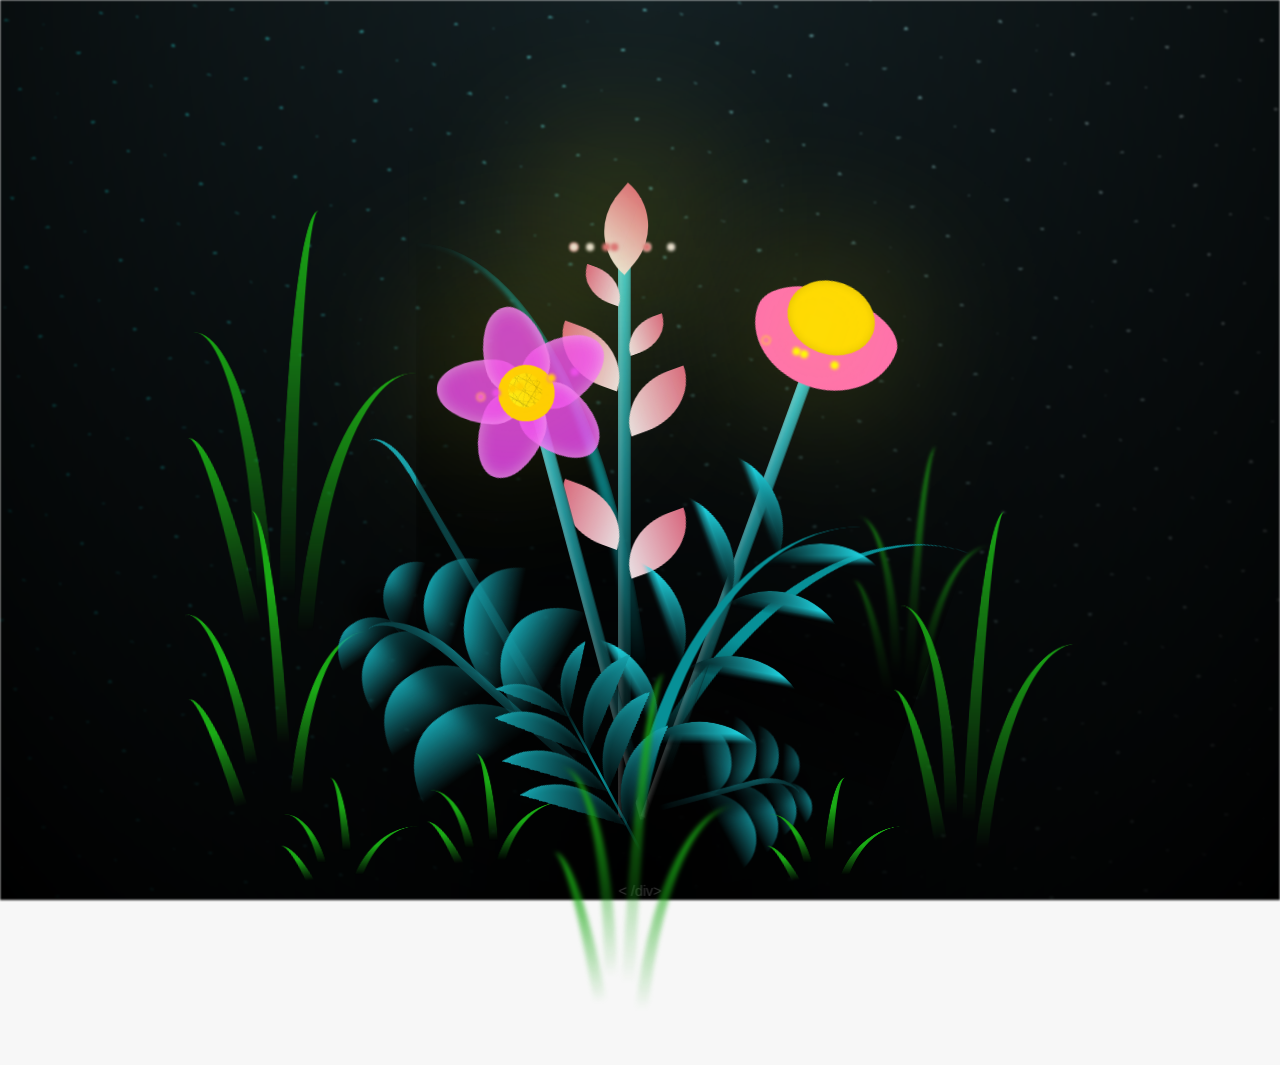
<file: inti/page/flower.html>
<!doctype html>
<!-- File HTML utama yang mendefinisikan struktur halaman web -->
<html lang="es">
    <head>
        <!-- Meta tags untuk pengaturan karakter, kompatibilitas dan viewport -->
        <meta charset="UTF-8" />
        <!-- Mengatur encoding karakter UTF-8 -->
        <meta http-equiv="X-UA-Compatible" content="IE=edge" />
        <!-- Kompatibilitas dengan IE -->
        <meta name="viewport" content="width=device-width, initial-scale=1.0" />
        <!-- Viewport untuk responsive design -->

        <!-- Link ke file CSS dan favicon -->
        <link rel="stylesheet" href="./css/main.css" />
        <!-- File CSS utama -->
        <link rel="icon" href="./src/img/she-flower.png" type="image/x-icon" />
        <!-- Favicon halaman -->
        <title>Zure</title>
        <!-- Judul halaman -->
    </head>

    <body class="container">
        <!-- Audio yang akan diputar otomatis -->
        <audio src="./src/sound/ChristianBasso&HaienQiu-Flowers.mp3" autoplay></audio>

        <!-- Div untuk lirik -->
        <div id="lyrics"></div>

        <!-- Heading utama dengan pesan dalam bahasa Spanyol -->
        <h1 class="titulo">
            Selamat Ulang Tahun  <br>Ayla Azzura Divalencia
        </h1>

        <!-- Div untuk efek malam -->
        <div class="night"></div>

        <!-- Container utama untuk animasi bunga -->
        <div class="flowers">
            <!-- Bunga pertama dengan daun dan cahaya -->
            <div class="flower flower--1">
                <!-- Struktur daun bunga -->
                <div class="flower__leafs flower__leafs--1">
                    <!-- <div class="flower__leaf-1 flower__leaf-1--1"></div> -->
                    <div class="flower__leaf-1 flower__leaf-1--2"></div>
                    <!-- <div class="flower__leaf-1 flower__leaf-1--3"></div> -->
                    <!-- <div class="flower__leaf-1 flower__leaf-1--4"></div> -->
                    <!-- <div class="flower__white-circle-1"></div> -->

                    <!-- Efek cahaya pada bunga -->
                    <div class="flower__light-1 flower__light-1--1"></div>
                    <div class="flower__light-1 flower__light-1--2"></div>
                    <div class="flower__light-1 flower__light-1--3"></div>
                    <div class="flower__light-1 flower__light-1--4"></div>
                    <div class="flower__light-1 flower__light-1--5"></div>
                    <div class="flower__light-1 flower__light-1--6"></div>
                    <div class="flower__light-1 flower__light-1--7"></div>
                    <div class="flower__light-1 flower__light-1--8"></div>
                </div>

                <!-- Batang bunga dengan daun -->
                <div class="flower__line">
                    <div class="flower__line__leaf flower__line__leaf--1"></div>
                    <div class="flower__line__leaf flower__line__leaf--2"></div>
                    <div class="flower__line__leaf flower__line__leaf--3"></div>
                    <div class="flower__line__leaf flower__line__leaf--4"></div>
                    <div class="flower__line__leaf flower__line__leaf--5"></div>
                    <div class="flower__line__leaf flower__line__leaf--6"></div>
                </div>
            </div>

            <!-- Bunga kedua dengan struktur serupa -->
            <div class="flower flower--2">
                <!-- Struktur sama seperti bunga pertama -->
                <div class="flower__leafs flower__leafs--2">
                    <!-- <div class="flower__leaf-2 flower__leaf-2--1"></div> -->
                    <!-- <div class="flower__leaf-2 flower__leaf-2--2"></div> -->
                    <!-- <div class="flower__leaf-2 flower__leaf-2--3"></div> -->
                    <!-- <div class="flower__leaf-2 flower__leaf-2--4"></div> -->
                    <div class="flower__white-circle-2">
                        <div>
                            <div class="flower-petals"></div>
                            <div class="flower-center"></div>
                        </div>
                    </div>

                    <div class="flower__light-2 flower__light-2--1"></div>
                    <div class="flower__light-2 flower__light-2--2"></div>
                    <div class="flower__light-2 flower__light-2--3"></div>
                    <div class="flower__light-2 flower__light-2--4"></div>
                    <div class="flower__light-2 flower__light-2--5"></div>
                    <div class="flower__light-2 flower__light-2--6"></div>
                    <div class="flower__light-2 flower__light-2--7"></div>
                    <div class="flower__light-2 flower__light-2--8"></div>
                </div>
                <div class="flower__line">
                    <!-- <div class="flower__line__leaf flower__line__leaf--1"></div>
                    <div class="flower__line__leaf flower__line__leaf--2"></div>
                    <div class="flower__line__leaf flower__line__leaf--3"></div>
                    <div class="flower__line__leaf flower__line__leaf--4"></div> -->
                </div>
            </div>

            <!-- Bunga ketiga dengan struktur serupa -->
            <div class="flower flower--3">
                <!-- Struktur sama seperti bunga sebelumnya -->
                <div class="flower__leafs flower__leafs--3">
                    <div class="flower__leaf-3 flower__leaf-3--1"></div>
                    <div class="flower__leaf-3 flower__leaf-3--2"></div>
                    <div class="flower__leaf-3 flower__leaf-3--3"></div>
                    <div class="flower__leaf-3 flower__leaf-3--4"></div>
                    <div class="flower__leaf-3 flower__leaf-3--5"></div>

                    <div class="flower__white-circle-3"></div>

                    <div class="flower__light-3 flower__light-3--1"></div>
                    <div class="flower__light-3 flower__light-3--2"></div>
                    <div class="flower__light-3 flower__light-3--3"></div>
                    <div class="flower__light-3 flower__light-3--4"></div>
                    <div class="flower__light-3 flower__light-3--5"></div>
                    <div class="flower__light-3 flower__light-3--6"></div>
                    <div class="flower__light-3 flower__light-3--7"></div>
                    <div class="flower__light-3 flower__light-3--8"></div>
                </div>
                <div class="flower__line">
                    <!-- <div class="flower__line__leaf flower__line__leaf--1"></div>
                    <div class="flower__line__leaf flower__line__leaf--2"></div>
                    <div class="flower__line__leaf flower__line__leaf--3"></div>
                    <div class="flower__line__leaf flower__line__leaf--4"></div> -->
                </div>
            </div>

            <!-- Animasi pertumbuhan dengan timing -->
            <div class="grow-ans" style="--d: 1.2s">
                <div class="flower__g-long">
                    <div class="flower__g-long__top"></div>
                    <div class="flower__g-long__bottom"></div>
                </div>
            </div>

            <!-- Rumput yang tumbuh -->
            <div class="growing-grass">
                <!-- Struktur rumput pertama -->
                <div class="flower__grass flower__grass--1">
                    <div class="flower__grass--top"></div>
                    <div class="flower__grass--bottom"></div>
                    <div
                        class="flower__grass__leaf flower__grass__leaf--1"
                    ></div>
                    <div
                        class="flower__grass__leaf flower__grass__leaf--2"
                    ></div>
                    <div
                        class="flower__grass__leaf flower__grass__leaf--3"
                    ></div>
                    <div
                        class="flower__grass__leaf flower__grass__leaf--4"
                    ></div>
                    <div
                        class="flower__grass__leaf flower__grass__leaf--5"
                    ></div>
                    <div
                        class="flower__grass__leaf flower__grass__leaf--6"
                    ></div>
                    <div
                        class="flower__grass__leaf flower__grass__leaf--7"
                    ></div>
                    <div
                        class="flower__grass__leaf flower__grass__leaf--8"
                    ></div>
                    <div class="flower__grass__overlay"></div>
                </div>
            </div>

            <!-- Rumput kedua yang tumbuh -->
            <div class="growing-grass">
                <!-- Struktur sama seperti rumput pertama -->
                <div class="flower__grass flower__grass--2">
                    <div class="flower__grass--top"></div>
                    <div class="flower__grass--bottom"></div>
                    <div
                        class="flower__grass__leaf flower__grass__leaf--1"
                    ></div>
                    <div
                        class="flower__grass__leaf flower__grass__leaf--2"
                    ></div>
                    <div
                        class="flower__grass__leaf flower__grass__leaf--3"
                    ></div>
                    <div
                        class="flower__grass__leaf flower__grass__leaf--4"
                    ></div>
                    <div
                        class="flower__grass__leaf flower__grass__leaf--5"
                    ></div>
                    <div
                        class="flower__grass__leaf flower__grass__leaf--6"
                    ></div>
                    <div
                        class="flower__grass__leaf flower__grass__leaf--7"
                    ></div>
                    <div
                        class="flower__grass__leaf flower__grass__leaf--8"
                    ></div>
                    <div class="flower__grass__overlay"></div>
                </div>
            </div>

            <!-- Animasi daun kanan -->
            <div class="grow-ans" style="--d: 2.4s">
                <div class="flower__g-right flower__g-right--1">
                    <div class="leaf"></div>
                </div>
            </div>

            <div class="grow-ans" style="--d: 2.8s">
                <div class="flower__g-right flower__g-right--2">
                    <div class="leaf"></div>
                </div>
            </div>

            <!-- Animasi daun depan -->
            <div class="grow-ans" style="--d: 2.8s">
                <div class="flower__g-front">
                    <!-- Wrapper daun depan -->
                    <div
                        class="flower__g-front__leaf-wrapper flower__g-front__leaf-wrapper--1"
                    >
                        <div class="flower__g-front__leaf"></div>
                    </div>
                    <div
                        class="flower__g-front__leaf-wrapper flower__g-front__leaf-wrapper--2"
                    >
                        <div class="flower__g-front__leaf"></div>
                    </div>
                    <div
                        class="flower__g-front__leaf-wrapper flower__g-front__leaf-wrapper--3"
                    >
                        <div class="flower__g-front__leaf"></div>
                    </div>
                    <div
                        class="flower__g-front__leaf-wrapper flower__g-front__leaf-wrapper--4"
                    >
                        <div class="flower__g-front__leaf"></div>
                    </div>
                    <div
                        class="flower__g-front__leaf-wrapper flower__g-front__leaf-wrapper--5"
                    >
                        <div class="flower__g-front__leaf"></div>
                    </div>
                    <div
                        class="flower__g-front__leaf-wrapper flower__g-front__leaf-wrapper--6"
                    >
                        <div class="flower__g-front__leaf"></div>
                    </div>
                    <div
                        class="flower__g-front__leaf-wrapper flower__g-front__leaf-wrapper--7"
                    >
                        <div class="flower__g-front__leaf"></div>
                    </div>
                    <div
                        class="flower__g-front__leaf-wrapper flower__g-front__leaf-wrapper--8"
                    >
                        <div class="flower__g-front__leaf"></div>
                    </div>
                    <div class="flower__g-front__line"></div>
                </div>
            </div>

            <!-- Animasi dengan kumpulan daun -->
            <div class="grow-ans" style="--d: 3.2s">
                <div class="flower__g-fr">
                    <div class="leaf"></div>
                    <div class="flower__g-fr__leaf flower__g-fr__leaf--1"></div>
                    <div class="flower__g-fr__leaf flower__g-fr__leaf--2"></div>
                    <div class="flower__g-fr__leaf flower__g-fr__leaf--3"></div>
                    <div class="flower__g-fr__leaf flower__g-fr__leaf--4"></div>
                    <div class="flower__g-fr__leaf flower__g-fr__leaf--5"></div>
                    <div class="flower__g-fr__leaf flower__g-fr__leaf--6"></div>
                    <div class="flower__g-fr__leaf flower__g-fr__leaf--7"></div>
                    <div class="flower__g-fr__leaf flower__g-fr__leaf--8"></div>
                </div>
            </div>

            <!-- Kumpulan daun panjang dengan animasi -->
            <div class="long-g long-g--0">
                <div class="grow-ans" style="--d: 3s">
                    <div class="leaf leaf--0"></div>
                </div>
                <div class="grow-ans" style="--d: 2.2s">
                    <div class="leaf leaf--1"></div>
                </div>
                <div class="grow-ans" style="--d: 3.4s">
                    <div class="leaf leaf--2"></div>
                </div>
                <div class="grow-ans" style="--d: 3.6s">
                    <div class="leaf leaf--3"></div>
                </div>
            </div>

            <div class="long-g long-g--1">
                <div class="grow-ans" style="--d: 3.6s">
                    <div class="leaf leaf--0"></div>
                </div>
                <div class="grow-ans" style="--d: 3.8s">
                    <div class="leaf leaf--1"></div>
                </div>
                <div class="grow-ans" style="--d: 4s">
                    <div class="leaf leaf--2"></div>
                </div>
                <div class="grow-ans" style="--d: 4.2s">
                    <div class="leaf leaf--3"></div>
                </div>
            </div>

            <div class="long-g long-g--2">
                <div class="grow-ans" style="--d: 4s">
                    <div class="leaf leaf--0"></div>
                </div>
                <div class="grow-ans" style="--d: 4.2s">
                    <div class="leaf leaf--1"></div>
                </div>
                <div class="grow-ans" style="--d: 4.4s">
                    <div class="leaf leaf--2"></div>
                </div>
                <div class="grow-ans" style="--d: 4.6s">
                    <div class="leaf leaf--3"></div>
                </div>
            </div>

            <div class="long-g long-g--3">
                <div class="grow-ans" style="--d: 4s">
                    <div class="leaf leaf--0"></div>
                </div>
                <div class="grow-ans" style="--d: 4.2s">
                    <div class="leaf leaf--1"></div>
                </div>
                <div class="grow-ans" style="--d: 3s">
                    <div class="leaf leaf--2"></div>
                </div>
                <div class="grow-ans" style="--d: 3.6s">
                    <div class="leaf leaf--3"></div>
                </div>
            </div>

            <div class="long-g long-g--4">
                <div class="grow-ans" style="--d: 4s">
                    <div class="leaf leaf--0"></div>
                </div>
                <div class="grow-ans" style="--d: 4.2s">
                    <div class="leaf leaf--1"></div>
                </div>
                <div class="grow-ans" style="--d: 3s">
                    <div class="leaf leaf--2"></div>
                </div>
                <div class="grow-ans" style="--d: 3.6s">
                    <div class="leaf leaf--3"></div>
                </div>
            </div>

            <div class="long-g long-g--5">
                <div class="grow-ans" style="--d: 4s">
                    <div class="leaf leaf--0"></div>
                </div>
                <div class="grow-ans" style="--d: 4.2s">
                    <div class="leaf leaf--1"></div>
                </div>
                <div class="grow-ans" style="--d: 3s">
                    <div class="leaf leaf--2"></div>
                </div>
                <div class="grow-ans" style="--d: 3.6s">
                    <div class="leaf leaf--3"></div>
                </div>
            </div>

            <div class="long-g long-g--6">
                <div class="grow-ans" style="--d: 4.2s">
                    <div class="leaf leaf--0"></div>
                </div>
                <div class="grow-ans" style="--d: 4.4s">
                    <div class="leaf leaf--1"></div>
                </div>
                <div class="grow-ans" style="--d: 4.6s">
                    <div class="leaf leaf--2"></div>
                </div>
                <div class="grow-ans" style="--d: 4.8s">
                    <div class="leaf leaf--3"></div>
                </div>
            </div>

            <div class="long-g long-g--7">
                <div class="grow-ans" style="--d: 3s">
                    <div class="leaf leaf--0"></div>
                </div>
                <div class="grow-ans" style="--d: 3.2s">
                    <div class="leaf leaf--1"></div>
                </div>
                <div class="grow-ans" style="--d: 3.5s">
                    <div class="leaf leaf--2"></div>
                </div>
                <div class="grow-ans" style="--d: 3.6s">
                    <div class="leaf leaf--3"></div>
                </div>
            </div>
        <   /div>

        <!-- Script JavaScript untuk animasi dan fungsi lainnya -->
        <script src="./js/anim.js"></script>
        <script src="./js/main.js"></script>
    </body>
</html>
</file>
<file: inti/page/css/main.css>
*,
*::after,
*::before {
  padding: 0;
  margin: 0;
  box-sizing: border-box;
}

:root {
  --dark-color: #000;
}

body {
  display: flex;
  align-items: flex-end;
  justify-content: center;
  min-height: 100vh;
  background-color: var(--dark-color);
  overflow: hidden;
  perspective: 1000px;
}

#lyrics {
  font-size: 28px;
  font-family: "Franklin Gothic Medium", "Arial Narrow", Arial, sans-serif;
  color: white;
  position: absolute;
  margin-bottom: 20%;
  z-index: 1;
  font-weight: bold;
  letter-spacing: 4px;
}
@media only screen and (max-width: 600px) {
  /* Estilos específicos para dispositivos con un ancho máximo de 600px */
  #lyrics {
      font-size: 14px; /* Reduce el tamaño del texto para dispositivos más pequeños */
      margin-bottom: 530px;
      letter-spacing: 3px;
  }

}
.titulo {
  margin-bottom: 180px;
  font-family: "Arial Narrow", Arial, sans-serif;
  color: yellow;
  position: absolute;
  font-weight: bold;
  letter-spacing: 10px;
  opacity: 0;
  animation: fadeIn 3s ease-in-out forwards;
  text-align: center;
}
@keyframes fadeIn {
  from {
    opacity: 0;
  }
  to {
    opacity: 1;
  }
}

.night {
  z-index: -1;
  position: absolute;
  left: 50%;
  top: 0;
  transform: translateX(-50%);
  width: 100%;
  height: 100%;
  filter: blur(0.1vmin);
  background-image: radial-gradient(
      ellipse at top,
      transparent 0%,
      var(--dark-color)
    ),
    radial-gradient(
      ellipse at bottom,
      var(--dark-color),
      rgba(145, 233, 255, 0.2)
    ),
    repeating-linear-gradient(
      220deg,
      rgb(0, 0, 0) 0px,
      rgb(0, 0, 0) 19px,
      transparent 19px,
      transparent 22px
    ),
    repeating-linear-gradient(
      189deg,
      rgb(0, 0, 0) 0px,
      rgb(0, 0, 0) 19px,
      transparent 19px,
      transparent 22px
    ),
    repeating-linear-gradient(
      148deg,
      rgb(0, 0, 0) 0px,
      rgb(0, 0, 0) 19px,
      transparent 19px,
      transparent 22px
    ),
    linear-gradient(90deg, rgb(0, 255, 250), rgb(240, 240, 240));
}

.flowers {
  position: relative;
  transform: scale(0.9);
  /*margin-bottom: 100px;
  */
}

@media only screen and (max-width: 600px) {
  /* Estilos específicos para dispositivos con un ancho máximo de 600px */
.flowers {
      font-size: 14px;
      margin-bottom: 35%;
      letter-spacing: 3px;
      transform: scale(1.0);
}

}

.flower {
  position: absolute;
  bottom: 10vmin;
  transform-origin: bottom center;
  z-index: 10;
  --fl-speed: 0.8s;
}
.flower--1 {
  -webkit-animation: moving-flower-1 4s linear infinite;
  animation: moving-flower-1 4s linear infinite;
}
.flower--1 .flower__line {
  height: 70vmin;
  -webkit-animation-delay: 0.3s;
  animation-delay: 0.3s;
}
.flower--1 .flower__line__leaf--1 {
  -webkit-animation: blooming-leaf-right var(--fl-speed) 1.6s backwards;
  animation: blooming-leaf-right var(--fl-speed) 1.6s backwards;
}
.flower--1 .flower__line__leaf--2 {
  -webkit-animation: blooming-leaf-right var(--fl-speed) 1.4s backwards;
  animation: blooming-leaf-right var(--fl-speed) 1.4s backwards;
}
.flower--1 .flower__line__leaf--3 {
  -webkit-animation: blooming-leaf-left var(--fl-speed) 1.2s backwards;
  animation: blooming-leaf-left var(--fl-speed) 1.2s backwards;
}
.flower--1 .flower__line__leaf--4 {
  -webkit-animation: blooming-leaf-left var(--fl-speed) 1s backwards;
  animation: blooming-leaf-left var(--fl-speed) 1s backwards;
}
.flower--1 .flower__line__leaf--5 {
  -webkit-animation: blooming-leaf-right var(--fl-speed) 1.8s backwards;
  animation: blooming-leaf-right var(--fl-speed) 1.8s backwards;
}
.flower--1 .flower__line__leaf--6 {
  -webkit-animation: blooming-leaf-left var(--fl-speed) 2s backwards;
  animation: blooming-leaf-left var(--fl-speed) 2s backwards;
}
.flower--2 {
  left: 50%;
  transform: rotate(20deg);
  -webkit-animation: moving-flower-2 4s linear infinite;
  animation: moving-flower-2 4s linear infinite;
}
.flower--2 .flower__line {
  height: 60vmin;
  -webkit-animation-delay: 0.6s;
  animation-delay: 0.6s;
}
.flower--2 .flower__line__leaf--1 {
  -webkit-animation: blooming-leaf-right var(--fl-speed) 1.9s backwards;
  animation: blooming-leaf-right var(--fl-speed) 1.9s backwards;
}
.flower--2 .flower__line__leaf--2 {
  -webkit-animation: blooming-leaf-right var(--fl-speed) 1.7s backwards;
  animation: blooming-leaf-right var(--fl-speed) 1.7s backwards;
}
.flower--2 .flower__line__leaf--3 {
  -webkit-animation: blooming-leaf-left var(--fl-speed) 1.5s backwards;
  animation: blooming-leaf-left var(--fl-speed) 1.5s backwards;
}
.flower--2 .flower__line__leaf--4 {
  -webkit-animation: blooming-leaf-left var(--fl-speed) 1.3s backwards;
  animation: blooming-leaf-left var(--fl-speed) 1.3s backwards;
}
.flower--3 {
  left: 50%;
  transform: rotate(-15deg);
  -webkit-animation: moving-flower-3 4s linear infinite;
  animation: moving-flower-3 4s linear infinite;
}
.flower--3 .flower__line {
  -webkit-animation-delay: 0.9s;
  animation-delay: 0.9s;
}
.flower--3 .flower__line__leaf--1 {
  -webkit-animation: blooming-leaf-right var(--fl-speed) 2.5s backwards;
  animation: blooming-leaf-right var(--fl-speed) 2.5s backwards;
}
.flower--3 .flower__line__leaf--2 {
  -webkit-animation: blooming-leaf-right var(--fl-speed) 2.3s backwards;
  animation: blooming-leaf-right var(--fl-speed) 2.3s backwards;
}
.flower--3 .flower__line__leaf--3 {
  -webkit-animation: blooming-leaf-left var(--fl-speed) 2.1s backwards;
  animation: blooming-leaf-left var(--fl-speed) 2.1s backwards;
}
.flower--3 .flower__line__leaf--4 {
  -webkit-animation: blooming-leaf-left var(--fl-speed) 1.9s backwards;
  animation: blooming-leaf-left var(--fl-speed) 1.9s backwards;
}
.flower__leafs {
  position: relative;
  -webkit-animation: blooming-flower 2s backwards;
  animation: blooming-flower 2s backwards;
}
.flower__leafs--1 {
  -webkit-animation-delay: 1.1s;
  animation-delay: 1.1s;
}
.flower__leafs--2 {
  -webkit-animation-delay: 1.4s;
  animation-delay: 1.4s;
}
.flower__leafs--3 {
  -webkit-animation-delay: 1.7s;
  animation-delay: 1.7s;
}
.flower__leafs::after {
  content: "";
  position: absolute;
  left: 0;
  top: 0;
  transform: translate(-50%, -100%);
  width: 8vmin;
  height: 8vmin;
  background-color: #f9fd25;
  /* background-color: #fd2525; */
  filter: blur(10vmin);
}
.flower__leaf-1 {
  /* position: absolute;
  bottom: 0;
  left: 50%;
  width: 7vmin;
  height: 14vmin;
  border-radius: 43% 57% 52% 48% / 72% 73% 27% 28%;
  background-color: #d8677e;
  background-color: #d8677e;
  transform-origin: bottom center;
  opacity: 0.9;
  box-shadow: inset 0 0 2vmin rgba(255, 255, 255, 0.5); */
  --w: 7vmin;
  --h: calc(var(--w) + 2vmin);
  position: absolute;
  top: 20%;
  left: 90%;
  width: var(--w);
  height: var(--h);
  border-top-right-radius: var(--h);
  border-bottom-left-radius: var(--h);
  background-image: linear-gradient(to top, #e8dde0, #d8677e);
}
.flower__leaf-1--1 {
  transform: translate(-10%, 1%) rotateY(40deg) rotateX(-50deg);
}
.flower__leaf-1--2 {
  transform: translate(-138%, -4%) rotate(40deg) translateY(-100%);
}
.flower__leaf-1--3 {
  transform: translate(-90%, 0%) rotateY(45deg) rotateX(50deg);
}
.flower__leaf-1--4 {
  width: 8vmin;
  height: 8vmin;
  transform-origin: bottom left;
  border-radius: 4vmin 10vmin 4vmin 4vmin;
  transform: translate(0%, 18%) rotateX(70deg) rotate(-43deg);
  background-color: #7c6901;
  z-index: 1;
  opacity: 0.8;
}
.flower__white-circle-1 {
  position: absolute;
  left: -3.5vmin;
  top: -3vmin;
  width: 9vmin;
  height: 4vmin;
  border-radius: 50%;
  background-color: #fff;
}
.flower__white-circle-1::after {
  content: "";
  position: absolute;
  left: 50%;
  top: 45%;
  transform: translate(-50%, -50%);
  width: 60%;
  height: 60%;
  border-radius: inherit;
  background-image: repeating-linear-gradient(
      135deg,
      rgba(0, 0, 0, 0.03) 0px,
      rgba(0, 0, 0, 0.03) 1px,
      transparent 1px,
      transparent 12px
    ),
    repeating-linear-gradient(
      45deg,
      rgba(0, 0, 0, 0.03) 0px,
      rgba(0, 0, 0, 0.03) 1px,
      transparent 1px,
      transparent 12px
    ),
    repeating-linear-gradient(
      67.5deg,
      rgba(0, 0, 0, 0.03) 0px,
      rgba(0, 0, 0, 0.03) 1px,
      transparent 1px,
      transparent 12px
    ),
    repeating-linear-gradient(
      135deg,
      rgba(0, 0, 0, 0.03) 0px,
      rgba(0, 0, 0, 0.03) 1px,
      transparent 1px,
      transparent 12px
    ),
    repeating-linear-gradient(
      45deg,
      rgba(0, 0, 0, 0.03) 0px,
      rgba(0, 0, 0, 0.03) 1px,
      transparent 1px,
      transparent 12px
    ),
    repeating-linear-gradient(
      112.5deg,
      rgba(0, 0, 0, 0.03) 0px,
      rgba(0, 0, 0, 0.03) 1px,
      transparent 1px,
      transparent 12px
    ),
    repeating-linear-gradient(
      112.5deg,
      rgba(0, 0, 0, 0.03) 0px,
      rgba(0, 0, 0, 0.03) 1px,
      transparent 1px,
      transparent 12px
    ),
    repeating-linear-gradient(
      45deg,
      rgba(0, 0, 0, 0.03) 0px,
      rgba(0, 0, 0, 0.03) 1px,
      transparent 1px,
      transparent 12px
    ),
    repeating-linear-gradient(
      22.5deg,
      rgba(0, 0, 0, 0.03) 0px,
      rgba(0, 0, 0, 0.03) 1px,
      transparent 1px,
      transparent 12px
    ),
    repeating-linear-gradient(
      45deg,
      rgba(0, 0, 0, 0.03) 0px,
      rgba(0, 0, 0, 0.03) 1px,
      transparent 1px,
      transparent 12px
    ),
    repeating-linear-gradient(
      22.5deg,
      rgba(0, 0, 0, 0.03) 0px,
      rgba(0, 0, 0, 0.03) 1px,
      transparent 1px,
      transparent 12px
    ),
    repeating-linear-gradient(
      135deg,
      rgba(0, 0, 0, 0.03) 0px,
      rgba(0, 0, 0, 0.03) 1px,
      transparent 1px,
      transparent 12px
    ),
    repeating-linear-gradient(
      157.5deg,
      rgba(0, 0, 0, 0.03) 0px,
      rgba(0, 0, 0, 0.03) 1px,
      transparent 1px,
      transparent 12px
    ),
    repeating-linear-gradient(
      67.5deg,
      rgba(0, 0, 0, 0.03) 0px,
      rgba(0, 0, 0, 0.03) 1px,
      transparent 1px,
      transparent 12px
    ),
    repeating-linear-gradient(
      67.5deg,
      rgba(0, 0, 0, 0.03) 0px,
      rgba(0, 0, 0, 0.03) 1px,
      transparent 1px,
      
      transparent 12px
    ),
    linear-gradient(90deg, rgb(255, 235, 18), rgb(255, 206, 0));
}
.flower__leaf-2 {
  position: absolute;
  bottom: 0;
  left: 50%;
  width: 8vmin;
  height: 11vmin;
  border-radius: 51% 49% 47% 53%/44% 45% 55% 69%;
  background-color: #253bfd;
  background-color: #fddd25;
  transform-origin: bottom center;
  opacity: 0.9;
  box-shadow: inset 0 0 2vmin rgba(255, 255, 255, 0.5);
}
.flower__leaf-2--1 {
  transform: translate(-10%, 1%) rotateY(40deg) rotateX(-50deg);
}
.flower__leaf-2--2 {
  transform: translate(-50%, -4%) rotateX(40deg);
}
.flower__leaf-2--3 {
  transform: translate(-90%, 0%) rotateY(45deg) rotateX(50deg);
}
.flower__leaf-2--4 {
  width: 8vmin;
  height: 8vmin;
  transform-origin: bottom left;
  border-radius: 4vmin 10vmin 4vmin 4vmin;
  transform: translate(0%, 18%) rotateX(70deg) rotate(-43deg);
  background-color: #7c6901;
  z-index: 1;
  opacity: 0.8;
}
.flower__white-circle-2 {
  position: absolute; /* Untuk memposisikan pusat dan kelopak secara relatif */
  width: 15vmin; /* Sesuaikan ukuran bunga sesuai kebutuhan */
  height: 15vmin; /* Sesuaikan ukuran bunga sesuai kebutuhan */
  transform: translateY(-70%) translateX(-43%);
}
.flower-center {
  position: absolute;
  top: 50%;
  left: 50%;
  transform: translate(-50%, -60%) translateY(-2vmin); /* Untuk memusatkan lingkaran */
  width: 11vmin; /* Sesuaikan ukuran pusat bunga */
  height: 9vmin; /* Sesuaikan ukuran pusat bunga */
  background-color: #FFD700; /* Kuning cerah */
  border-radius: 50%; /* Membuat bentuk lingkaran */
  box-shadow: inset 0 0 1vmin rgba(0,0,0,0.15);
  z-index: 2; /* Memastikan pusat bunga berada di atas kelopak */
}

.flower-petals {
  position: absolute;
  top: 50%;
  left: 50%;
  transform: translate(-50%, -50%); /* Untuk memusatkan kelopak */
  width: 18vmin; /* Sesuaikan ukuran kelopak, lebih besar dari pusat */
  height: 12vmin; /* Sesuaikan ukuran kelopak, lebih besar dari pusat */
  background-color: #FF69B4; /* Merah muda */
  border-radius: 49% 51% 50% 50% / 40% 36% 64% 60% ; /* Membuat bentuk 'blobby' tidak beraturan */
  z-index: 1; /* Memastikan kelopak berada di belakang pusat bunga */
}
.flower__leaf-3 {
  position: absolute;
  bottom: 0;
  left: 50%;
  width: 8vmin;
  height: 11vmin;
  border-radius: 51% 49% 49% 51% / 64% 65% 35% 36% ;
  background-color: #253bfd;
  background-color: #ee41fce8;
  transform-origin: bottom center;
  opacity: 0.9;
  box-shadow: inset 0 0 2vmin rgba(255, 255, 255, 0.5);
}
.flower__leaf-3--1 {
  transform: translate(-60%, 5% ) rotate(72deg) rotateY(0deg) rotateX(0deg);
}
.flower__leaf-3--2 {
  transform: translate(-60%, 5% ) rotate(144deg) rotateY(0deg) rotateX(0deg);
}
.flower__leaf-3--3 {
  transform: translate(-60%, 5% ) rotate(216deg) rotateY(0deg) rotateX(0deg);
}
.flower__leaf-3--4 {
  transform: translate(-60%, 5% ) rotate(288deg) rotateY(0deg) rotateX(0deg);
}
.flower__leaf-3--5 {
  transform: translate(-60%, 5% ) rotate(360deg) rotateY(0deg) rotateX(0deg);
}
.flower__white-circle-3 {
  position: absolute;
  left: -3.5vmin;
  top: -3vmin;
  width: 7vmin;
  height: 7vmin;
  border-radius: 50%;
  background-color: #ffca00ff;
}
.flower__white-circle-3::after {
  content: "";
  position: absolute;
  left: 50%;
  top: 45%;
  transform: translate(-50%, -50%);
  width: 60%;
  height: 60%;
  border-radius: inherit;
  background-image: repeating-linear-gradient(
      135deg,
      rgba(0, 0, 0, 0.03) 0px,
      rgba(0, 0, 0, 0.03) 1px,
      transparent 1px,
      transparent 12px
    ),
    repeating-linear-gradient(
      45deg,
      rgba(0, 0, 0, 0.03) 0px,
      rgba(0, 0, 0, 0.03) 1px,
      transparent 1px,
      transparent 12px
    ),
    repeating-linear-gradient(
      67.5deg,
      rgba(0, 0, 0, 0.03) 0px,
      rgba(0, 0, 0, 0.03) 1px,
      transparent 1px,
      transparent 12px
    ),
    repeating-linear-gradient(
      135deg,
      rgba(0, 0, 0, 0.03) 0px,
      rgba(0, 0, 0, 0.03) 1px,
      transparent 1px,
      transparent 12px
    ),
    repeating-linear-gradient(
      45deg,
      rgba(0, 0, 0, 0.03) 0px,
      rgba(0, 0, 0, 0.03) 1px,
      transparent 1px,
      transparent 12px
    ),
    repeating-linear-gradient(
      112.5deg,
      rgba(0, 0, 0, 0.03) 0px,
      rgba(0, 0, 0, 0.03) 1px,
      transparent 1px,
      transparent 12px
    ),
    repeating-linear-gradient(
      112.5deg,
      rgba(0, 0, 0, 0.03) 0px,
      rgba(0, 0, 0, 0.03) 1px,
      transparent 1px,
      transparent 12px
    ),
    repeating-linear-gradient(
      45deg,
      rgba(0, 0, 0, 0.03) 0px,
      rgba(0, 0, 0, 0.03) 1px,
      transparent 1px,
      transparent 12px
    ),
    repeating-linear-gradient(
      22.5deg,
      rgba(0, 0, 0, 0.03) 0px,
      rgba(0, 0, 0, 0.03) 1px,
      transparent 1px,
      transparent 12px
    ),
    repeating-linear-gradient(
      45deg,
      rgba(0, 0, 0, 0.03) 0px,
      rgba(0, 0, 0, 0.03) 1px,
      transparent 1px,
      transparent 12px
    ),
    repeating-linear-gradient(
      22.5deg,
      rgba(0, 0, 0, 0.03) 0px,
      rgba(0, 0, 0, 0.03) 1px,
      transparent 1px,
      transparent 12px
    ),
    repeating-linear-gradient(
      135deg,
      rgba(0, 0, 0, 0.03) 0px,
      rgba(0, 0, 0, 0.03) 1px,
      transparent 1px,
      transparent 12px
    ),
    repeating-linear-gradient(
      157.5deg,
      rgba(0, 0, 0, 0.03) 0px,
      rgba(0, 0, 0, 0.03) 1px,
      transparent 1px,
      transparent 12px
    ),
    repeating-linear-gradient(
      67.5deg,
      rgba(0, 0, 0, 0.03) 0px,
      rgba(0, 0, 0, 0.03) 1px,
      transparent 1px,
      transparent 12px
    ),
    repeating-linear-gradient(
      67.5deg,
      rgba(0, 0, 0, 0.03) 0px,
      rgba(0, 0, 0, 0.03) 1px,
      transparent 1px,
      transparent 12px
    ),
    linear-gradient(90deg, rgb(255, 235, 18), rgb(255, 206, 0));
}
.flower__line {
  height: 55vmin;
  width: 1.5vmin;
  background-image: linear-gradient(
      to left,
      rgba(0, 0, 0, 0.2),
      transparent,
      rgba(255, 255, 255, 0.2)
    ),
    linear-gradient(to top, transparent 10%, #14757a, #39c6d6);
  box-shadow: inset 0 0 2px rgba(0, 0, 0, 0.5);
  -webkit-animation: grow-flower-tree 4s backwards;
  animation: grow-flower-tree 4s backwards;
}
.flower__line__leaf {
  --w: 7vmin;
  --h: calc(var(--w) + 2vmin);
  position: absolute;
  top: 20%;
  left: 90%;
  width: var(--w);
  height: var(--h);
  border-top-right-radius: var(--h);
  border-bottom-left-radius: var(--h);
  background-image: linear-gradient(to top, #e8dde0, #d8677e);
}
.flower__line__leaf--1 {
  transform: rotate(70deg) rotateY(30deg);
}
.flower__line__leaf--2 {
  top: 45%;
  transform: rotate(70deg) rotateY(30deg);
}
.flower__line__leaf--3,
.flower__line__leaf--4,
.flower__line__leaf--6 {
  border-top-right-radius: 0;
  border-bottom-left-radius: 0;
  border-top-left-radius: var(--h);
  border-bottom-right-radius: var(--h);
  left: -460%;
  top: 12%;
  transform: rotate(-70deg) rotateY(30deg);
}
.flower__line__leaf--4 {
  top: 40%;
}
.flower__line__leaf--5 {
  top: 0;
  transform-origin: left;
  transform: rotate(70deg) rotateY(30deg) scale(0.6) translateX(120%);
}
.flower__line__leaf--6 {
  top: -2%;
  left: -450%;
  transform-origin: right;
  transform: rotate(-70deg) rotateY(30deg) scale(0.6) translateY(-30%);
}
.flower__light-1 {
  position: absolute;
  bottom: 0vmin;
  width: 1vmin;
  height: 1vmin;
  background-color: #d8677e;
  border-radius: 50%;
  filter: blur(0.2vmin);
  -webkit-animation: light-ans 4s linear infinite backwards;
  animation: light-ans 4s linear infinite backwards;
}
.flower__light-1:nth-child(odd) {
  background-color: #e8dde0;
}
.flower__light-1--1 {
  left: -2vmin;
  -webkit-animation-delay: 1s;
  animation-delay: 1s;
}
.flower__light-1--2 {
  left: 3vmin;
  -webkit-animation-delay: 0.5s;
  animation-delay: 0.5s;
}
.flower__light-1--3 {
  left: -6vmin;
  -webkit-animation-delay: 0.3s;
  animation-delay: 0.3s;
}
.flower__light-1--4 {
  left: 6vmin;
  -webkit-animation-delay: 0.9s;
  animation-delay: 0.9s;
}
.flower__light-1--5 {
  left: -1vmin;
  -webkit-animation-delay: 1.5s;
  animation-delay: 1.5s;
}
.flower__light-1--6 {
  left: -4vmin;
  -webkit-animation-delay: 3s;
  animation-delay: 3s;
}
.flower__light-1--7 {
  left: 3vmin;
  -webkit-animation-delay: 2s;
  animation-delay: 2s;
}
.flower__light-1--8 {
  left: -6vmin;
  -webkit-animation-delay: 3.5s;
  animation-delay: 3.5s;
}
.flower__light-2 {
  position: absolute;
  bottom: 0vmin;
  width: 1vmin;
  height: 1vmin;
  background-color: rgb(255, 251, 0);
  border-radius: 50%;
  filter: blur(0.2vmin);
  -webkit-animation: light-ans 4s linear infinite backwards;
  animation: light-ans 4s linear infinite backwards;
}
.flower__light-2:nth-child(odd) {
  background-color: #FF69B4;
}
.flower__light-2--1 {
  left: -2vmin;
  -webkit-animation-delay: 1s;
  animation-delay: 1s;
}
.flower__light-2--2 {
  left: 3vmin;
  -webkit-animation-delay: 0.5s;
  animation-delay: 0.5s;
}
.flower__light-2--3 {
  left: -6vmin;
  -webkit-animation-delay: 0.3s;
  animation-delay: 0.3s;
}
.flower__light-2--4 {
  left: 6vmin;
  -webkit-animation-delay: 0.9s;
  animation-delay: 0.9s;
}
.flower__light-2--5 {
  left: -1vmin;
  -webkit-animation-delay: 1.5s;
  animation-delay: 1.5s;
}
.flower__light-2--6 {
  left: -4vmin;
  -webkit-animation-delay: 3s;
  animation-delay: 3s;
}
.flower__light-2--7 {
  left: 3vmin;
  -webkit-animation-delay: 2s;
  animation-delay: 2s;
}
.flower__light-2--8 {
  left: -6vmin;
  -webkit-animation-delay: 3.5s;
  animation-delay: 3.5s;
}
.flower__light-3 {
  position: absolute;
  bottom: 0vmin;
  width: 1vmin;
  height: 1vmin;
  background-color: #ee41fce8;
  border-radius: 50%;
  filter: blur(0.2vmin);
  -webkit-animation: light-ans 4s linear infinite backwards;
  animation: light-ans 4s linear infinite backwards;
}
.flower__light-3:nth-child(odd) {
  background-color: #ffca00ff;
}
.flower__light-3--1 {
  left: -2vmin;
  -webkit-animation-delay: 1s;
  animation-delay: 1s;
}
.flower__light-3--2 {
  left: 3vmin;
  -webkit-animation-delay: 0.5s;
  animation-delay: 0.5s;
}
.flower__light-3--3 {
  left: -6vmin;
  -webkit-animation-delay: 0.3s;
  animation-delay: 0.3s;
}
.flower__light-3--4 {
  left: 6vmin;
  -webkit-animation-delay: 0.9s;
  animation-delay: 0.9s;
}
.flower__light-3--5 {
  left: -1vmin;
  -webkit-animation-delay: 1.5s;
  animation-delay: 1.5s;
}
.flower__light-3--6 {
  left: -4vmin;
  -webkit-animation-delay: 3s;
  animation-delay: 3s;
}
.flower__light-3--7 {
  left: 3vmin;
  -webkit-animation-delay: 2s;
  animation-delay: 2s;
}
.flower__light-3--8 {
  left: -6vmin;
  -webkit-animation-delay: 3.5s;
  animation-delay: 3.5s;
}
.flower__grass {
  --c: #159faa;
  --line-w: 1.5vmin;
  position: absolute;
  bottom: 12vmin;
  left: -7vmin;
  display: flex;
  flex-direction: column;
  align-items: flex-end;
  z-index: 20;
  transform-origin: bottom center;
  transform: rotate(-48deg) rotateY(40deg);
}
.flower__grass--1 {
  -webkit-animation: moving-grass 2s linear infinite;
  animation: moving-grass 2s linear infinite;
}
.flower__grass--2 {
  left: 2vmin;
  bottom: 10vmin;
  transform: scale(0.5) rotate(75deg) rotateX(10deg) rotateY(-200deg);
  opacity: 0.8;
  z-index: 0;
  -webkit-animation: moving-grass--2 1.5s linear infinite;
  animation: moving-grass--2 1.5s linear infinite;
}
.flower__grass--top {
  width: 7vmin;
  height: 10vmin;
  border-top-right-radius: 100%;
  border-right: var(--line-w) solid var(--c);
  transform-origin: bottom center;
  transform: rotate(-2deg);
}
.flower__grass--bottom {
  margin-top: -2px;
  width: var(--line-w);
  height: 25vmin;
  background-image: linear-gradient(to top, transparent, var(--c));
}
.flower__grass__leaf {
  --size: 10vmin;
  position: absolute;
  width: calc(var(--size) * 2.1);
  height: var(--size);
  border-top-left-radius: var(--size);
  border-top-right-radius: var(--size);
  background-image: linear-gradient(
    to top,
    transparent,
    transparent 30%,
    var(--c)
  );
  z-index: 100;
}
.flower__grass__leaf--1 {
  top: -6%;
  left: 30%;
  --size: 6vmin;
  transform: rotate(-20deg);
  -webkit-animation: growing-grass-ans--1 2s 2.6s backwards;
  animation: growing-grass-ans--1 2s 2.6s backwards;
}
@-webkit-keyframes growing-grass-ans--1 {
  0% {
    transform-origin: bottom left;
    transform: rotate(-20deg) scale(0);
  }
}
@keyframes growing-grass-ans--1 {
  0% {
    transform-origin: bottom left;
    transform: rotate(-20deg) scale(0);
  }
}
.flower__grass__leaf--2 {
  top: -5%;
  left: -110%;
  --size: 6vmin;
  transform: rotate(10deg);
  -webkit-animation: growing-grass-ans--2 2s 2.4s linear backwards;
  animation: growing-grass-ans--2 2s 2.4s linear backwards;
}
@-webkit-keyframes growing-grass-ans--2 {
  0% {
    transform-origin: bottom right;
    transform: rotate(10deg) scale(0);
  }
}
@keyframes growing-grass-ans--2 {
  0% {
    transform-origin: bottom right;
    transform: rotate(10deg) scale(0);
  }
}
.flower__grass__leaf--3 {
  top: 5%;
  left: 60%;
  --size: 8vmin;
  transform: rotate(-18deg) rotateX(-20deg);
  -webkit-animation: growing-grass-ans--3 2s 2.2s linear backwards;
  animation: growing-grass-ans--3 2s 2.2s linear backwards;
}
@-webkit-keyframes growing-grass-ans--3 {
  0% {
    transform-origin: bottom left;
    transform: rotate(-18deg) rotateX(-20deg) scale(0);
  }
}
@keyframes growing-grass-ans--3 {
  0% {
    transform-origin: bottom left;
    transform: rotate(-18deg) rotateX(-20deg) scale(0);
  }
}
.flower__grass__leaf--4 {
  top: 6%;
  left: -135%;
  --size: 8vmin;
  transform: rotate(2deg);
  -webkit-animation: growing-grass-ans--4 2s 2s linear backwards;
  animation: growing-grass-ans--4 2s 2s linear backwards;
}
@-webkit-keyframes growing-grass-ans--4 {
  0% {
    transform-origin: bottom right;
    transform: rotate(2deg) scale(0);
  }
}
@keyframes growing-grass-ans--4 {
  0% {
    transform-origin: bottom right;
    transform: rotate(2deg) scale(0);
  }
}
.flower__grass__leaf--5 {
  top: 20%;
  left: 60%;
  --size: 10vmin;
  transform: rotate(-24deg) rotateX(-20deg);
  -webkit-animation: growing-grass-ans--5 2s 1.8s linear backwards;
  animation: growing-grass-ans--5 2s 1.8s linear backwards;
}
@-webkit-keyframes growing-grass-ans--5 {
  0% {
    transform-origin: bottom left;
    transform: rotate(-24deg) rotateX(-20deg) scale(0);
  }
}
@keyframes growing-grass-ans--5 {
  0% {
    transform-origin: bottom left;
    transform: rotate(-24deg) rotateX(-20deg) scale(0);
  }
}
.flower__grass__leaf--6 {
  top: 22%;
  left: -180%;
  --size: 10vmin;
  transform: rotate(10deg);
  -webkit-animation: growing-grass-ans--6 2s 1.6s linear backwards;
  animation: growing-grass-ans--6 2s 1.6s linear backwards;
}
@-webkit-keyframes growing-grass-ans--6 {
  0% {
    transform-origin: bottom right;
    transform: rotate(10deg) scale(0);
  }
}
@keyframes growing-grass-ans--6 {
  0% {
    transform-origin: bottom right;
    transform: rotate(10deg) scale(0);
  }
}
.flower__grass__leaf--7 {
  top: 39%;
  left: 70%;
  --size: 10vmin;
  transform: rotate(-10deg);
  -webkit-animation: growing-grass-ans--7 2s 1.4s linear backwards;
  animation: growing-grass-ans--7 2s 1.4s linear backwards;
}
@-webkit-keyframes growing-grass-ans--7 {
  0% {
    transform-origin: bottom left;
    transform: rotate(-10deg) scale(0);
  }
}
@keyframes growing-grass-ans--7 {
  0% {
    transform-origin: bottom left;
    transform: rotate(-10deg) scale(0);
  }
}
.flower__grass__leaf--8 {
  top: 40%;
  left: -215%;
  --size: 11vmin;
  transform: rotate(10deg);
  -webkit-animation: growing-grass-ans--8 2s 1.2s linear backwards;
  animation: growing-grass-ans--8 2s 1.2s linear backwards;
}
@-webkit-keyframes growing-grass-ans--8 {
  0% {
    transform-origin: bottom right;
    transform: rotate(10deg) scale(0);
  }
}
@keyframes growing-grass-ans--8 {
  0% {
    transform-origin: bottom right;
    transform: rotate(10deg) scale(0);
  }
}
.flower__grass__overlay {
  position: absolute;
  top: -10%;
  right: 0%;
  width: 100%;
  height: 100%;
  background-color: rgba(0, 0, 0, 0.6);
  filter: blur(1.5vmin);
  z-index: 100;
}
.flower__g-long {
  --w: 2vmin;
  --h: 6vmin;
  --c: #159faa;
  position: absolute;
  bottom: 10vmin;
  left: -3vmin;
  transform-origin: bottom center;
  transform: rotate(-30deg) rotateY(-20deg);
  display: flex;
  flex-direction: column;
  align-items: flex-end;
  -webkit-animation: flower-g-long-ans 3s linear infinite;
  animation: flower-g-long-ans 3s linear infinite;
}
@-webkit-keyframes flower-g-long-ans {
  0%,
  100% {
    transform: rotate(-30deg) rotateY(-20deg);
  }
  50% {
    transform: rotate(-32deg) rotateY(-20deg);
  }
}
@keyframes flower-g-long-ans {
  0%,
  100% {
    transform: rotate(-30deg) rotateY(-20deg);
  }
  50% {
    transform: rotate(-32deg) rotateY(-20deg);
  }
}
.flower__g-long__top {
  top: calc(var(--h) * -1);
  width: calc(var(--w) + 1vmin);
  height: var(--h);
  border-top-right-radius: 100%;
  border-right: 0.7vmin solid var(--c);
  transform: translate(-0.7vmin, 1vmin);
}
.flower__g-long__bottom {
  width: var(--w);
  height: 50vmin;
  transform-origin: bottom center;
  background-image: linear-gradient(to top, transparent 30%, var(--c));
  box-shadow: inset 0 0 2px rgba(0, 0, 0, 0.5);
  -webkit-clip-path: polygon(35% 0, 65% 1%, 100% 100%, 0% 100%);
  clip-path: polygon(35% 0, 65% 1%, 100% 100%, 0% 100%);
}
.flower__g-right {
  position: absolute;
  bottom: 6vmin;
  left: -2vmin;
  transform-origin: bottom left;
  transform: rotate(20deg);
}
.flower__g-right .leaf {
  width: 30vmin;
  height: 50vmin;
  border-top-left-radius: 100%;
  border-left: 2vmin solid #079097;
  background-image: linear-gradient(
    to bottom,
    transparent,
    var(--dark-color) 60%
  );
  -webkit-mask-image: linear-gradient(to top, transparent 30%, #079097 60%);
}
.flower__g-right--1 {
  -webkit-animation: flower-g-right-ans 2.5s linear infinite;
  animation: flower-g-right-ans 2.5s linear infinite;
}
.flower__g-right--2 {
  left: 5vmin;
  transform: rotateY(-180deg);
  -webkit-animation: flower-g-right-ans--2 3s linear infinite;
  animation: flower-g-right-ans--2 3s linear infinite;
}
.flower__g-right--2 .leaf {
  height: 75vmin;
  filter: blur(0.3vmin);
  opacity: 0.8;
}
@-webkit-keyframes flower-g-right-ans {
  0%,
  100% {
    transform: rotate(20deg);
  }
  50% {
    transform: rotate(24deg) rotateX(-20deg);
  }
}
@keyframes flower-g-right-ans {
  0%,
  100% {
    transform: rotate(20deg);
  }
  50% {
    transform: rotate(24deg) rotateX(-20deg);
  }
}
@-webkit-keyframes flower-g-right-ans--2 {
  0%,
  100% {
    transform: rotateY(-180deg) rotate(0deg) rotateX(-20deg);
  }
  50% {
    transform: rotateY(-180deg) rotate(6deg) rotateX(-20deg);
  }
}
@keyframes flower-g-right-ans--2 {
  0%,
  100% {
    transform: rotateY(-180deg) rotate(0deg) rotateX(-20deg);
  }
  50% {
    transform: rotateY(-180deg) rotate(6deg) rotateX(-20deg);
  }
}
.flower__g-front {
  position: absolute;
  bottom: 6vmin;
  left: 2.5vmin;
  z-index: 100;
  transform-origin: bottom center;
  transform: rotate(-28deg) rotateY(30deg) scale(1.04);
  -webkit-animation: flower__g-front-ans 2s linear infinite;
  animation: flower__g-front-ans 2s linear infinite;
}
@-webkit-keyframes flower__g-front-ans {
  0%,
  100% {
    transform: rotate(-28deg) rotateY(30deg) scale(1.04);
  }
  50% {
    transform: rotate(-35deg) rotateY(40deg) scale(1.04);
  }
}
@keyframes flower__g-front-ans {
  0%,
  100% {
    transform: rotate(-28deg) rotateY(30deg) scale(1.04);
  }
  50% {
    transform: rotate(-35deg) rotateY(40deg) scale(1.04);
  }
}
.flower__g-front__line {
  width: 0.3vmin;
  height: 20vmin;
  background-image: linear-gradient(
    to top,
    transparent,
    #079097,
    transparent 100%
  );
  position: relative;
}
.flower__g-front__leaf-wrapper {
  position: absolute;
  top: 0;
  left: 0;
  transform-origin: bottom left;
  transform: rotate(10deg);
}
.flower__g-front__leaf-wrapper:nth-child(even) {
  left: 0vmin;
  transform: rotateY(-180deg) rotate(5deg);
  -webkit-animation: flower__g-front__leaf-left-ans 1s ease-in backwards;
  animation: flower__g-front__leaf-left-ans 1s ease-in backwards;
}
.flower__g-front__leaf-wrapper:nth-child(odd) {
  -webkit-animation: flower__g-front__leaf-ans 1s ease-in backwards;
  animation: flower__g-front__leaf-ans 1s ease-in backwards;
}
.flower__g-front__leaf-wrapper--1 {
  top: -8vmin;
  transform: scale(0.7);
  -webkit-animation: flower__g-front__leaf-ans 1s 5.5s ease-in backwards !important;
  animation: flower__g-front__leaf-ans 1s 5.5s ease-in backwards !important;
}
.flower__g-front__leaf-wrapper--2 {
  top: -8vmin;
  transform: rotateY(-180deg) scale(0.7) !important;
  -webkit-animation: flower__g-front__leaf-left-ans-2 1s 4.6s ease-in backwards !important;
  animation: flower__g-front__leaf-left-ans-2 1s 4.6s ease-in backwards !important;
}
.flower__g-front__leaf-wrapper--3 {
  top: -3vmin;
  -webkit-animation: flower__g-front__leaf-ans 1s 4.6s ease-in backwards;
  animation: flower__g-front__leaf-ans 1s 4.6s ease-in backwards;
}
.flower__g-front__leaf-wrapper--4 {
  top: -3vmin;
  transform: rotateY(-180deg) scale(0.9) !important;
  -webkit-animation: flower__g-front__leaf-left-ans-2 1s 4.6s ease-in backwards !important;
  animation: flower__g-front__leaf-left-ans-2 1s 4.6s ease-in backwards !important;
}
@-webkit-keyframes flower__g-front__leaf-left-ans-2 {
  0% {
    transform: rotateY(-180deg) scale(0);
  }
}
@keyframes flower__g-front__leaf-left-ans-2 {
  0% {
    transform: rotateY(-180deg) scale(0);
  }
}
.flower__g-front__leaf-wrapper--5,
.flower__g-front__leaf-wrapper--6 {
  top: 2vmin;
}
.flower__g-front__leaf-wrapper--7,
.flower__g-front__leaf-wrapper--8 {
  top: 6.5vmin;
}
.flower__g-front__leaf-wrapper--2 {
  -webkit-animation-delay: 5.2s !important;
  animation-delay: 5.2s !important;
}
.flower__g-front__leaf-wrapper--3 {
  -webkit-animation-delay: 4.9s !important;
  animation-delay: 4.9s !important;
}
.flower__g-front__leaf-wrapper--5 {
  -webkit-animation-delay: 4.3s !important;
  animation-delay: 4.3s !important;
}
.flower__g-front__leaf-wrapper--6 {
  -webkit-animation-delay: 4.1s !important;
  animation-delay: 4.1s !important;
}
.flower__g-front__leaf-wrapper--7 {
  -webkit-animation-delay: 3.8s !important;
  animation-delay: 3.8s !important;
}
.flower__g-front__leaf-wrapper--8 {
  -webkit-animation-delay: 3.5s !important;
  animation-delay: 3.5s !important;
}
@-webkit-keyframes flower__g-front__leaf-ans {
  0% {
    transform: rotate(10deg) scale(0);
  }
}
@keyframes flower__g-front__leaf-ans {
  0% {
    transform: rotate(10deg) scale(0);
  }
}
@-webkit-keyframes flower__g-front__leaf-left-ans {
  0% {
    transform: rotateY(-180deg) rotate(5deg) scale(0);
  }
}
@keyframes flower__g-front__leaf-left-ans {
  0% {
    transform: rotateY(-180deg) rotate(5deg) scale(0);
  }
}
.flower__g-front__leaf {
  width: 10vmin;
  height: 10vmin;
  border-radius: 100% 0% 0% 100%/100% 100% 0% 0%;
  box-shadow: inset 0 2px 1vmin hsla(184deg, 97%, 58%, 0.2);
  background-image: linear-gradient(
      to bottom left,
      transparent,
      var(--dark-color)
    ),
    linear-gradient(to bottom right, #159faa 50%, transparent 50%, transparent);
  -webkit-mask-image: linear-gradient(
    to bottom right,
    #159faa 50%,
    transparent 50%,
    transparent
  );
  mask-image: linear-gradient(
    to bottom right,
    #159faa 50%,
    transparent 50%,
    transparent
  );
}
.flower__g-fr {
  position: absolute;
  bottom: -4vmin;
  left: vmin;
  transform-origin: bottom left;
  z-index: 10;
  -webkit-animation: flower__g-fr-ans 2s linear infinite;
  animation: flower__g-fr-ans 2s linear infinite;
}
@-webkit-keyframes flower__g-fr-ans {
  0%,
  100% {
    transform: rotate(2deg);
  }
  50% {
    transform: rotate(4deg);
  }
}
@keyframes flower__g-fr-ans {
  0%,
  100% {
    transform: rotate(2deg);
  }
  50% {
    transform: rotate(4deg);
  }
}
.flower__g-fr .leaf {
  width: 30vmin;
  height: 50vmin;
  border-top-left-radius: 100%;
  border-left: 2vmin solid #079097;
  -webkit-mask-image: linear-gradient(to top, transparent 25%, #079097 50%);
  position: relative;
  z-index: 1;
}
.flower__g-fr__leaf {
  position: absolute;
  top: 0;
  left: 0;
  width: 10vmin;
  height: 10vmin;
  border-radius: 100% 0% 0% 100%/100% 100% 0% 0%;
  box-shadow: inset 0 2px 1vmin hsla(184deg, 97%, 58%, 0.2);
  background-image: linear-gradient(
      to bottom left,
      transparent,
      var(--dark-color) 98%
    ),
    linear-gradient(to bottom right, #23f0ff 45%, transparent 50%, transparent);
  -webkit-mask-image: linear-gradient(
    135deg,
    #159faa 40%,
    transparent 50%,
    transparent
  );
}
.flower__g-fr__leaf--1 {
  left: 20vmin;
  transform: rotate(45deg);
  -webkit-animation: flower__g-fr-leaft-ans-1 0.5s 5.2s linear backwards;
  animation: flower__g-fr-leaft-ans-1 0.5s 5.2s linear backwards;
}
@-webkit-keyframes flower__g-fr-leaft-ans-1 {
  0% {
    transform-origin: left;
    transform: rotate(45deg) scale(0);
  }
}
@keyframes flower__g-fr-leaft-ans-1 {
  0% {
    transform-origin: left;
    transform: rotate(45deg) scale(0);
  }
}
.flower__g-fr__leaf--2 {
  left: 12vmin;
  top: -7vmin;
  transform: rotate(25deg) rotateY(-180deg);
  -webkit-animation: flower__g-fr-leaft-ans-6 0.5s 5s linear backwards;
  animation: flower__g-fr-leaft-ans-6 0.5s 5s linear backwards;
}
.flower__g-fr__leaf--3 {
  left: 15vmin;
  top: 6vmin;
  transform: rotate(55deg);
  -webkit-animation: flower__g-fr-leaft-ans-5 0.5s 4.8s linear backwards;
  animation: flower__g-fr-leaft-ans-5 0.5s 4.8s linear backwards;
}
.flower__g-fr__leaf--4 {
  left: 6vmin;
  top: -2vmin;
  transform: rotate(25deg) rotateY(-180deg);
  -webkit-animation: flower__g-fr-leaft-ans-6 0.5s 4.6s linear backwards;
  animation: flower__g-fr-leaft-ans-6 0.5s 4.6s linear backwards;
}
.flower__g-fr__leaf--5 {
  left: 10vmin;
  top: 14vmin;
  transform: rotate(55deg);
  -webkit-animation: flower__g-fr-leaft-ans-5 0.5s 4.4s linear backwards;
  animation: flower__g-fr-leaft-ans-5 0.5s 4.4s linear backwards;
}
@-webkit-keyframes flower__g-fr-leaft-ans-5 {
  0% {
    transform-origin: left;
    transform: rotate(55deg) scale(0);
  }
}
@keyframes flower__g-fr-leaft-ans-5 {
  0% {
    transform-origin: left;
    transform: rotate(55deg) scale(0);
  }
}
.flower__g-fr__leaf--6 {
  left: 0vmin;
  top: 6vmin;
  transform: rotate(25deg) rotateY(-180deg);
  -webkit-animation: flower__g-fr-leaft-ans-6 0.5s 4.2s linear backwards;
  animation: flower__g-fr-leaft-ans-6 0.5s 4.2s linear backwards;
}
@-webkit-keyframes flower__g-fr-leaft-ans-6 {
  0% {
    transform-origin: right;
    transform: rotate(25deg) rotateY(-180deg) scale(0);
  }
}
@keyframes flower__g-fr-leaft-ans-6 {
  0% {
    transform-origin: right;
    transform: rotate(25deg) rotateY(-180deg) scale(0);
  }
}
.flower__g-fr__leaf--7 {
  left: 5vmin;
  top: 22vmin;
  transform: rotate(45deg);
  -webkit-animation: flower__g-fr-leaft-ans-7 0.5s 4s linear backwards;
  animation: flower__g-fr-leaft-ans-7 0.5s 4s linear backwards;
}
@-webkit-keyframes flower__g-fr-leaft-ans-7 {
  0% {
    transform-origin: left;
    transform: rotate(45deg) scale(0);
  }
}
@keyframes flower__g-fr-leaft-ans-7 {
  0% {
    transform-origin: left;
    transform: rotate(45deg) scale(0);
  }
}
.flower__g-fr__leaf--8 {
  left: -4vmin;
  top: 15vmin;
  transform: rotate(15deg) rotateY(-180deg);
  -webkit-animation: flower__g-fr-leaft-ans-8 0.5s 3.8s linear backwards;
  animation: flower__g-fr-leaft-ans-8 0.5s 3.8s linear backwards;
}
@-webkit-keyframes flower__g-fr-leaft-ans-8 {
  0% {
    transform-origin: right;
    transform: rotate(15deg) rotateY(-180deg) scale(0);
  }
}
@keyframes flower__g-fr-leaft-ans-8 {
  0% {
    transform-origin: right;
    transform: rotate(15deg) rotateY(-180deg) scale(0);
  }
}

.long-g {
  position: absolute;
  bottom: 25vmin;
  left: -42vmin;
  transform-origin: bottom left;
}
.long-g--1 {
  bottom: 0vmin;
  transform: scale(0.8) rotate(-5deg);
}
.long-g--1 .leaf {
  -webkit-mask-image: linear-gradient(
    to top,
    transparent 40%,
    #079097 80%
  ) !important;
}
.long-g--1 .leaf--1 {
  --w: 5vmin;
  --h: 60vmin;
  left: -2vmin;
  transform: rotate(3deg) rotateY(-180deg);
}
.long-g--2,
.long-g--3 {
  bottom: -3vmin;
  left: -35vmin;
  transform-origin: center;
  transform: scale(0.6) rotateX(60deg);
}
.long-g--2 .leaf,
.long-g--3 .leaf {
  -webkit-mask-image: linear-gradient(
    to top,
    transparent 50%,
    #079097 80%
  ) !important;
}
.long-g--2 .leaf--1,
.long-g--3 .leaf--1 {
  left: -1vmin;
  transform: rotateY(-180deg);
}
.long-g--3 {
  left: -17vmin;
  bottom: 0vmin;
}
.long-g--3 .leaf {
  -webkit-mask-image: linear-gradient(
    to top,
    transparent 40%,
    #079097 80%
  ) !important;
}
.long-g--4 {
  left: 25vmin;
  bottom: -3vmin;
  transform-origin: center;
  transform: scale(0.6) rotateX(60deg);
}
.long-g--4 .leaf {
  -webkit-mask-image: linear-gradient(
    to top,
    transparent 50%,
    #079097 80%
  ) !important;
}
.long-g--5 {
  left: 42vmin;
  bottom: 0vmin;
  transform: scale(0.8) rotate(2deg);
}
.long-g--6 {
  left: 0vmin;
  bottom: -20vmin;
  z-index: 100;
  filter: blur(0.3vmin);
  transform: scale(0.8) rotate(2deg);
}
.long-g--7 {
  left: 35vmin;
  bottom: 20vmin;
  z-index: -1;
  filter: blur(0.3vmin);
  transform: scale(0.6) rotate(2deg);
  opacity: 0.7;
}
.long-g .leaf {
  --w: 15vmin;
  --h: 40vmin;
  --c: #1aaa15;
  position: absolute;
  bottom: 0;
  width: var(--w);
  height: var(--h);
  border-top-left-radius: 100%;
  border-left: 2vmin solid var(--c);
  -webkit-mask-image: linear-gradient(
    to top,
    transparent 20%,
    var(--dark-color)
  );
  transform-origin: bottom center;
}
.long-g .leaf--0 {
  left: 2vmin;
  -webkit-animation: leaf-ans-1 4s linear infinite;
  animation: leaf-ans-1 4s linear infinite;
}
.long-g .leaf--1 {
  --w: 5vmin;
  --h: 60vmin;
  -webkit-animation: leaf-ans-1 4s linear infinite;
  animation: leaf-ans-1 4s linear infinite;
}
.long-g .leaf--2 {
  --w: 10vmin;
  --h: 40vmin;
  left: -0.5vmin;
  bottom: 5vmin;
  transform-origin: bottom left;
  transform: rotateY(-180deg);
  -webkit-animation: leaf-ans-2 3s linear infinite;
  animation: leaf-ans-2 3s linear infinite;
}
.long-g .leaf--3 {
  --w: 5vmin;
  --h: 30vmin;
  left: -1vmin;
  bottom: 3.2vmin;
  transform-origin: bottom left;
  transform: rotate(-10deg) rotateY(-180deg);
  -webkit-animation: leaf-ans-3 3s linear infinite;
  animation: leaf-ans-3 3s linear infinite;
}

@-webkit-keyframes leaf-ans-1 {
  0%,
  100% {
    transform: rotate(-5deg) scale(1);
  }
  50% {
    transform: rotate(5deg) scale(1.1);
  }
}

@keyframes leaf-ans-1 {
  0%,
  100% {
    transform: rotate(-5deg) scale(1);
  }
  50% {
    transform: rotate(5deg) scale(1.1);
  }
}
@-webkit-keyframes leaf-ans-2 {
  0%,
  100% {
    transform: rotateY(-180deg) rotate(5deg);
  }
  50% {
    transform: rotateY(-180deg) rotate(0deg) scale(1.1);
  }
}
@keyframes leaf-ans-2 {
  0%,
  100% {
    transform: rotateY(-180deg) rotate(5deg);
  }
  50% {
    transform: rotateY(-180deg) rotate(0deg) scale(1.1);
  }
}
@-webkit-keyframes leaf-ans-3 {
  0%,
  100% {
    transform: rotate(-10deg) rotateY(-180deg);
  }
  50% {
    transform: rotate(-20deg) rotateY(-180deg);
  }
}
@keyframes leaf-ans-3 {
  0%,
  100% {
    transform: rotate(-10deg) rotateY(-180deg);
  }
  50% {
    transform: rotate(-20deg) rotateY(-180deg);
  }
}
.grow-ans {
  -webkit-animation: grow-ans 2s var(--d) backwards;
  animation: grow-ans 2s var(--d) backwards;
}

@-webkit-keyframes grow-ans {
  0% {
    transform: scale(0);
    opacity: 0;
  }
}

@keyframes grow-ans {
  0% {
    transform: scale(0);
    opacity: 0;
  }
}
@-webkit-keyframes light-ans {
  0% {
    opacity: 0;
    transform: translateY(0vmin);
  }
  25% {
    opacity: 1;
    transform: translateY(-5vmin) translateX(-2vmin);
  }
  50% {
    opacity: 1;
    transform: translateY(-15vmin) translateX(2vmin);
    filter: blur(0.2vmin);
  }
  75% {
    transform: translateY(-20vmin) translateX(-2vmin);
    filter: blur(0.2vmin);
  }
  100% {
    transform: translateY(-30vmin);
    opacity: 0;
    filter: blur(1vmin);
  }
}
@keyframes light-ans {
  0% {
    opacity: 0;
    transform: translateY(0vmin);
  }
  25% {
    opacity: 1;
    transform: translateY(-5vmin) translateX(-2vmin);
  }
  50% {
    opacity: 1;
    transform: translateY(-15vmin) translateX(2vmin);
    filter: blur(0.2vmin);
  }
  75% {
    transform: translateY(-20vmin) translateX(-2vmin);
    filter: blur(0.2vmin);
  }
  100% {
    transform: translateY(-30vmin);
    opacity: 0;
    filter: blur(1vmin);
  }
}
@-webkit-keyframes moving-flower-1 {
  0%,
  100% {
    transform: rotate(2deg);
  }
  50% {
    transform: rotate(-2deg);
  }
}
@keyframes moving-flower-1 {
  0%,
  100% {
    transform: rotate(2deg);
  }
  50% {
    transform: rotate(-2deg);
  }
}
@-webkit-keyframes moving-flower-2 {
  0%,
  100% {
    transform: rotate(18deg);
  }
  50% {
    transform: rotate(14deg);
  }
}
@keyframes moving-flower-2 {
  0%,
  100% {
    transform: rotate(18deg);
  }
  50% {
    transform: rotate(14deg);
  }
}
@-webkit-keyframes moving-flower-3 {
  0%,
  100% {
    transform: rotate(-18deg);
  }
  50% {
    transform: rotate(-20deg) rotateY(-10deg);
  }
}
@keyframes moving-flower-3 {
  0%,
  100% {
    transform: rotate(-18deg);
  }
  50% {
    transform: rotate(-20deg) rotateY(-10deg);
  }
}
@-webkit-keyframes blooming-leaf-right {
  0% {
    transform-origin: left;
    transform: rotate(70deg) rotateY(30deg) scale(0);
  }
}
@keyframes blooming-leaf-right {
  0% {
    transform-origin: left;
    transform: rotate(70deg) rotateY(30deg) scale(0);
  }
}
@-webkit-keyframes blooming-leaf-left {
  0% {
    transform-origin: right;
    transform: rotate(-70deg) rotateY(30deg) scale(0);
  }
}
@keyframes blooming-leaf-left {
  0% {
    transform-origin: right;
    transform: rotate(-70deg) rotateY(30deg) scale(0);
  }
}
@-webkit-keyframes grow-flower-tree {
  0% {
    height: 0;
    border-radius: 1vmin;
  }
}
@keyframes grow-flower-tree {
  0% {
    height: 0;
    border-radius: 1vmin;
  }
}
@-webkit-keyframes blooming-flower {
  0% {
    transform: scale(0);
  }
}
@keyframes blooming-flower {
  0% {
    transform: scale(0);
  }
}
@-webkit-keyframes moving-grass {
  0%,
  100% {
    transform: rotate(-48deg) rotateY(40deg);
  }
  50% {
    transform: rotate(-50deg) rotateY(40deg);
  }
}
@keyframes moving-grass {
  0%,
  100% {
    transform: rotate(-48deg) rotateY(40deg);
  }
  50% {
    transform: rotate(-50deg) rotateY(40deg);
  }
}
@-webkit-keyframes moving-grass--2 {
  0%,
  100% {
    transform: scale(0.5) rotate(75deg) rotateX(10deg) rotateY(-200deg);
  }
  50% {
    transform: scale(0.5) rotate(79deg) rotateX(10deg) rotateY(-200deg);
  }
}
@keyframes moving-grass--2 {
  0%,
  100% {
    transform: scale(0.5) rotate(75deg) rotateX(10deg) rotateY(-200deg);
  }
  50% {
    transform: scale(0.5) rotate(79deg) rotateX(10deg) rotateY(-200deg);
  }
}
.growing-grass {
  -webkit-animation: growing-grass-ans 1s 2s backwards;
  animation: growing-grass-ans 1s 2s backwards;
}

@-webkit-keyframes growing-grass-ans {
  0% {
    transform: scale(0);
  }
}

@keyframes growing-grass-ans {
  0% {
    transform: scale(0);
  }
}
.container * {
  -webkit-animation-play-state: paused !important;
  animation-play-state: paused !important;
} /*# sourceMappingURL=main.css.map */


/* Reset de estilos básicos */
body, h1, p {
  margin: 0;
  padding: 0;
}

/* Estilos generales */
body {
  font-family: 'Arial', sans-serif;
  background-color: #f7f7f7;
  color: #333;
}

.container {
  max-width: 1200px;
  margin: 0 auto;
  padding: 20px;
}

h1 {
  font-size: 2em;
  line-height: 1.5;
  margin-bottom: 20px;
}

/* Media Queries para tamaños de pantalla diferentes */
@media screen and (max-width: 600px) {
  /* Estilos para pantallas pequeñas */
  h1 {
      font-size: 1.5em;
  }
}

@media screen and (min-width: 601px) and (max-width: 1024px) {
  /* Estilos para pantallas medianas */
  h1 {
      font-size: 1.8em;
  }
}

@media screen and (min-width: 1025px) {
  /* Estilos para pantallas grandes */
  h1 {
      font-size: 2em;
  }
}

/* Agregar más estilos según sea necesario */
</file>
